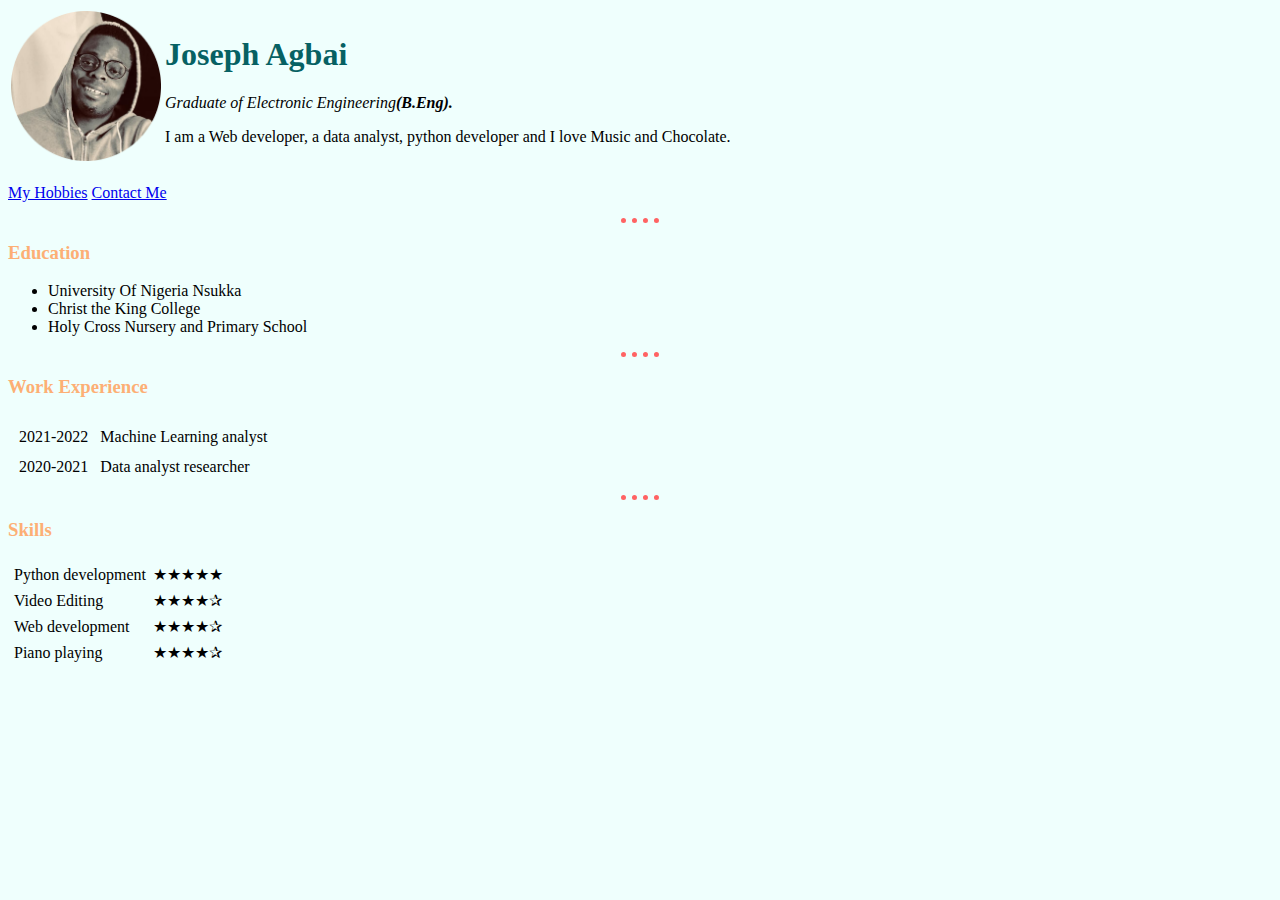
<file: index.html>
<!DOCTYPE html>
<html lang="en" dir="ltr">

<head>
  <meta charset="utf-8">
  <title>Joseph's Personal Site</title>
  <link rel="stylesheet" href="css/styles.css">
</head>

<body >
  <table>
    <tr>
      <td><img src="PRofile picture-modified.png" alt="profile Picture for Joseph" width="150" height="150"></td>
      <td>
        <h1>Joseph Agbai</h1>
        <p><em>Graduate of Electronic Engineering<strong>(B.Eng).</strong></em></p>
        <p>I am a Web developer, a data analyst, python developer and I love Music and Chocolate.</p>
      </td>
    </tr>
  </table>
  <p>
    <a href="Hobbies.html" target="_blank">My Hobbies</a>
    <a href="Contacts.html" target="_blank">Contact Me </a>
  </p>
  <hr>
  <h3>Education</h3>
  <p>
  <ul>
    <li>University Of Nigeria Nsukka </li>
    <li>Christ the King College</li>
    <li>Holy Cross Nursery and Primary School</li>
  </ul>
  </p>
<hr>
<h3>Work Experience</h3>
<table cellspacing = "10">
  <tr>
    <td>2021-2022</td>
    <td>Machine Learning analyst</td>
  </tr>
  <tr>
    <td>2020-2021</td>
    <td>Data analyst researcher</td>
  </tr>
</table>
<hr>
  <h3>Skills</h3>
  <table cellspacing="5" >
    <tr>
      <td>Python development</td>
      <td>★★★★★</td>
    </tr>
    <tr>
      <td>Video Editing</td>
      <td>★★★★✰</td>
    </tr>
    <tr>
      <td>Web development</td>
      <td>★★★★✰</td>
    </tr>
    <tr>
      <td>Piano playing</td>
      <td>★★★★✰</td>
    </tr>
  </table>


</body>

</html>
</file>
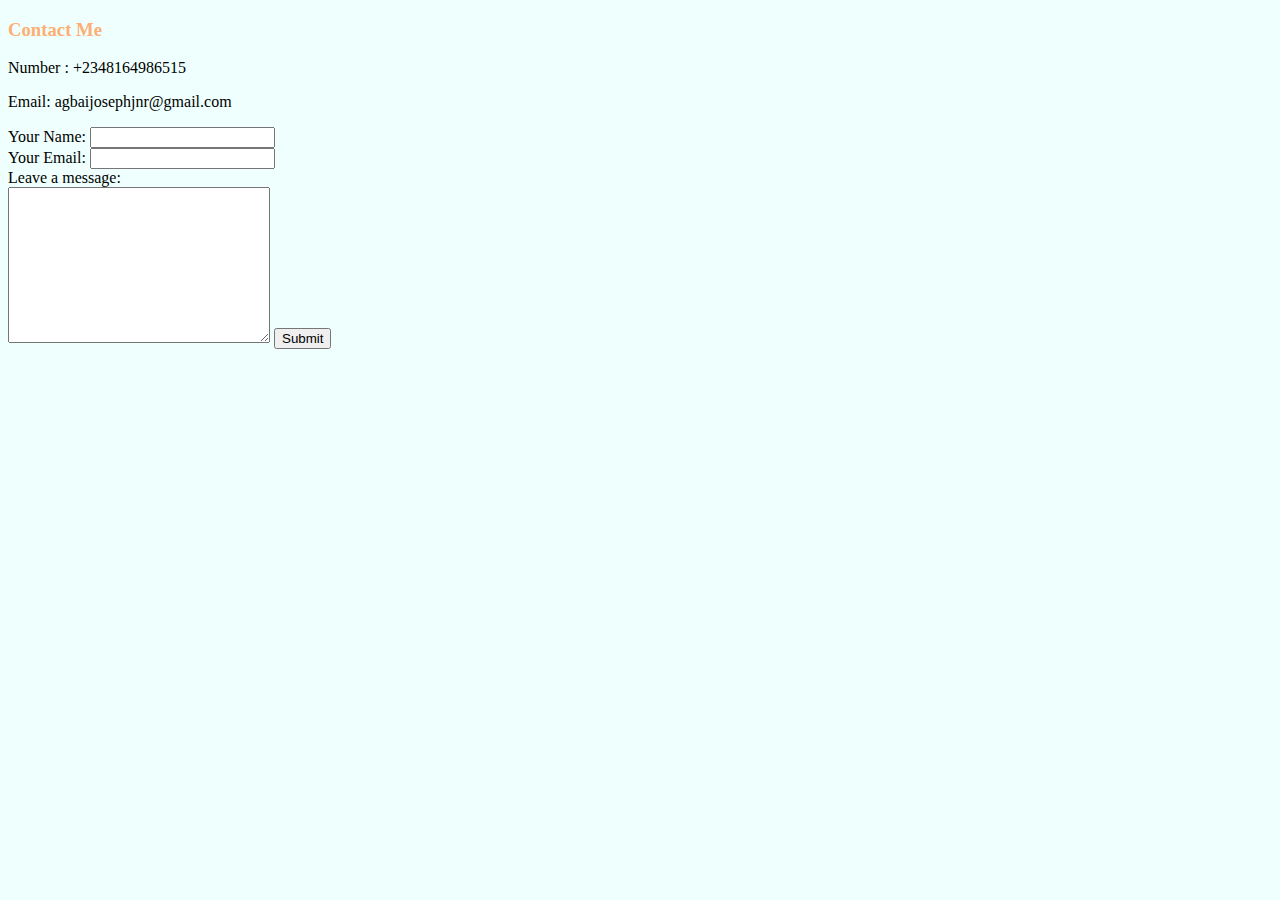
<file: Contacts.html>
<!DOCTYPE html>
<html lang="en" dir="ltr">
  <head>
    <meta charset="utf-8">
    <title>Contact Me</title>
    <link rel="stylesheet" href="css/styles.css">
  </head>
  <body>
    <h3>Contact Me</h3>
    <p>Number : +2348164986515</p>
    <p>Email: agbaijosephjnr@gmail.com</p>
    <p>
      <form action="mailto:agbaijosephjnr@gmail.com"method="post">
        <label> Your Name:</label>
        <input type="text" name="Your name" value=""><br>
        <label>Your Email:</label>
        <input type="email" name="yourEmail" value=""><br>
        <label>Leave a message:</label><br>
        <textarea name="Your message" rows="10" cols="30"></textarea> </textarea>
        <input type="submit" name="">
      </form>
    </p>
  </body>
</html>
</file>
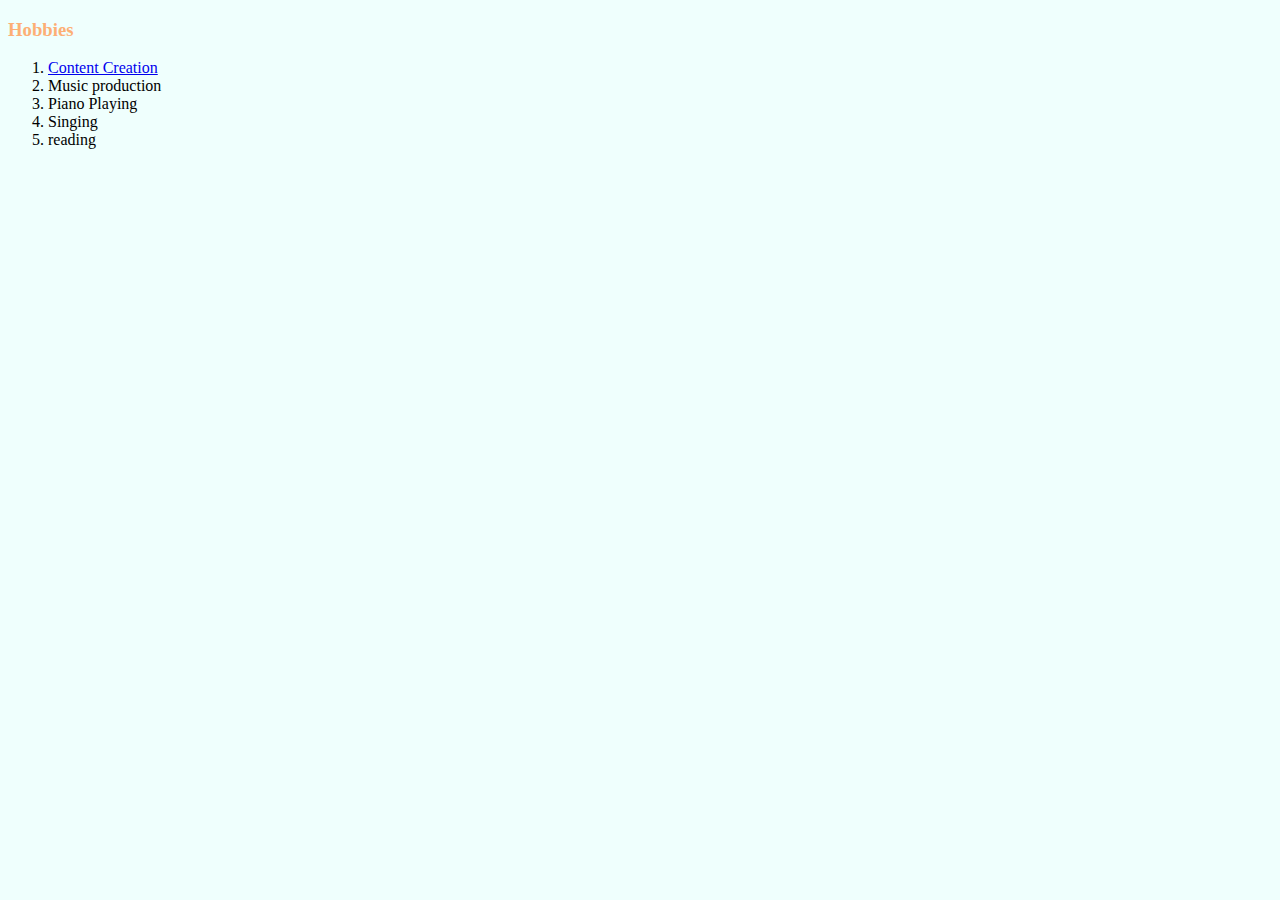
<file: Hobbies.html>
<!DOCTYPE html>
<html lang="en" dir="ltr">
  <head>
    <meta charset="utf-8">
    <title>My Hubbies</title>
    <link rel="stylesheet" href="css/styles.css">
  </head>
  <body>
    <h3>Hobbies</h3>
    <ol>
      <li><a href="https://www.youtube.com/channel/UCBfbpZfS4Ldyucsr-uahTOQ">Content Creation</a></li>
      <li>Music production</li>
      <li>Piano Playing</li>
      <li>Singing</li>
      <li>reading</li>
    </ol>
  </body>
</html>
</file>
<file: css/styles.css>
body{
  background-color: #EFFFFD;

}
hr{
  border-color: #FF6363;
  border-style: dotted none none none;
  border-width:thick;
  width:3%;

}
h1{color:#066163;

}
h3{
  color: #FDAF75;
}
</file>
